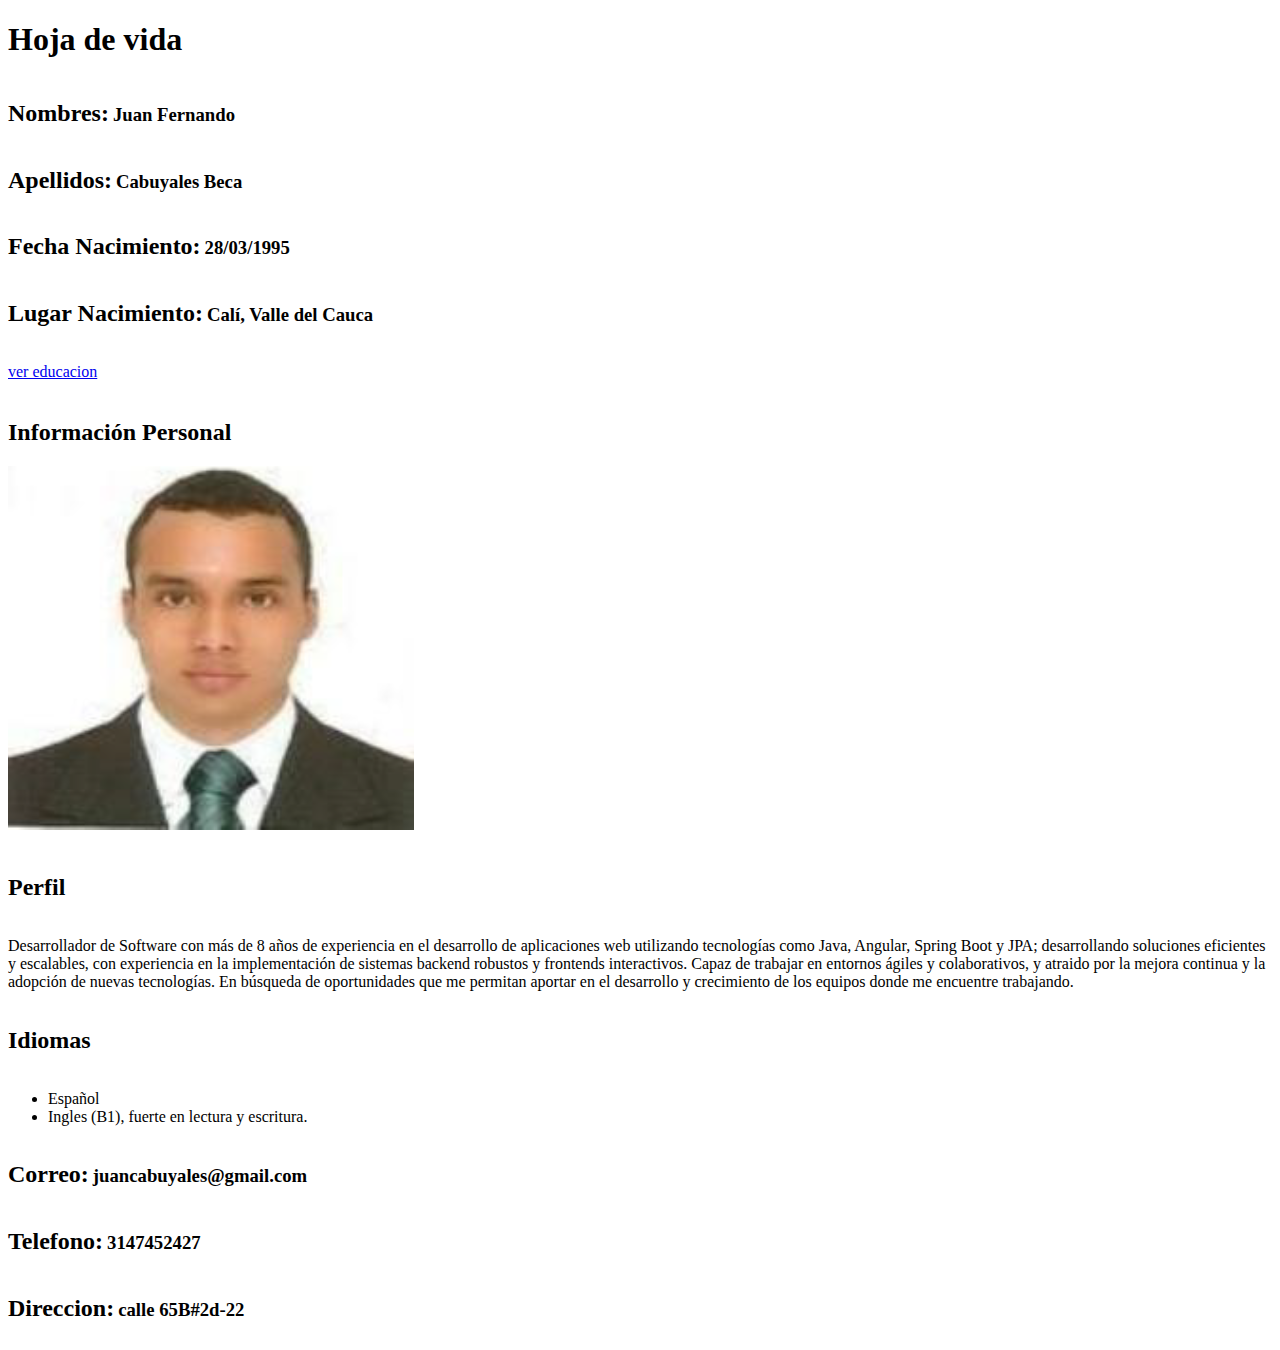
<file: html-css/index.html>
<!DOCTYPE html>
<html>
<head>
    <meta charset='utf-8'>
    <title>Hoja de vida</title>
    <link rel="stylesheet" href="estilos.css">
</head>
<body>
    <h1>Hoja de vida</h1>
    <p>
        <h2>Nombres:</h2> <h3>Juan Fernando</h3><br>
        <h2>Apellidos:</h2> <h3>Cabuyales Beca</h3><br>
        <h2>Fecha Nacimiento:</h2> <h3>28/03/1995</h3><br>
        <h2>Lugar Nacimiento:</h2> <h3>Calí, Valle del Cauca</h3>
    </p>
    <a href="./educacion.html">ver educacion</a> <br><br>

    <h2>Información Personal</h2><br>
    <img src="./assets/img_perfil.png" alt="Juan Cabuyales"> <br><br>

    <h2>Perfil</h2><br>
    <p>
        Desarrollador de Software con más de 8 años de experiencia en el desarrollo de aplicaciones web utilizando tecnologías como Java, Angular, Spring Boot y JPA;
        desarrollando soluciones eficientes y escalables, con experiencia en la implementación de sistemas backend robustos y frontends interactivos. Capaz de trabajar
        en entornos ágiles y colaborativos, y atraido por la mejora continua y la adopción de nuevas tecnologías. En búsqueda de oportunidades que me permitan aportar
        en el desarrollo y crecimiento de los equipos donde me encuentre trabajando.
    </p>

    <h2>Idiomas</h2><br>
    <ul>
        <li>
            Español
        </li>
        <li>
            Ingles (B1), fuerte en lectura y escritura.
        </li>
    </ul>
    
</body>
<footer>
    <h2>Correo:</h2> <h3>juancabuyales@gmail.com</h3><br>
    <h2>Telefono:</h2> <h3>3147452427</h3><br>
    <h2>Direccion:</h2> <h3>calle 65B#2d-22</h3><br>
</footer>
</html>
</file>
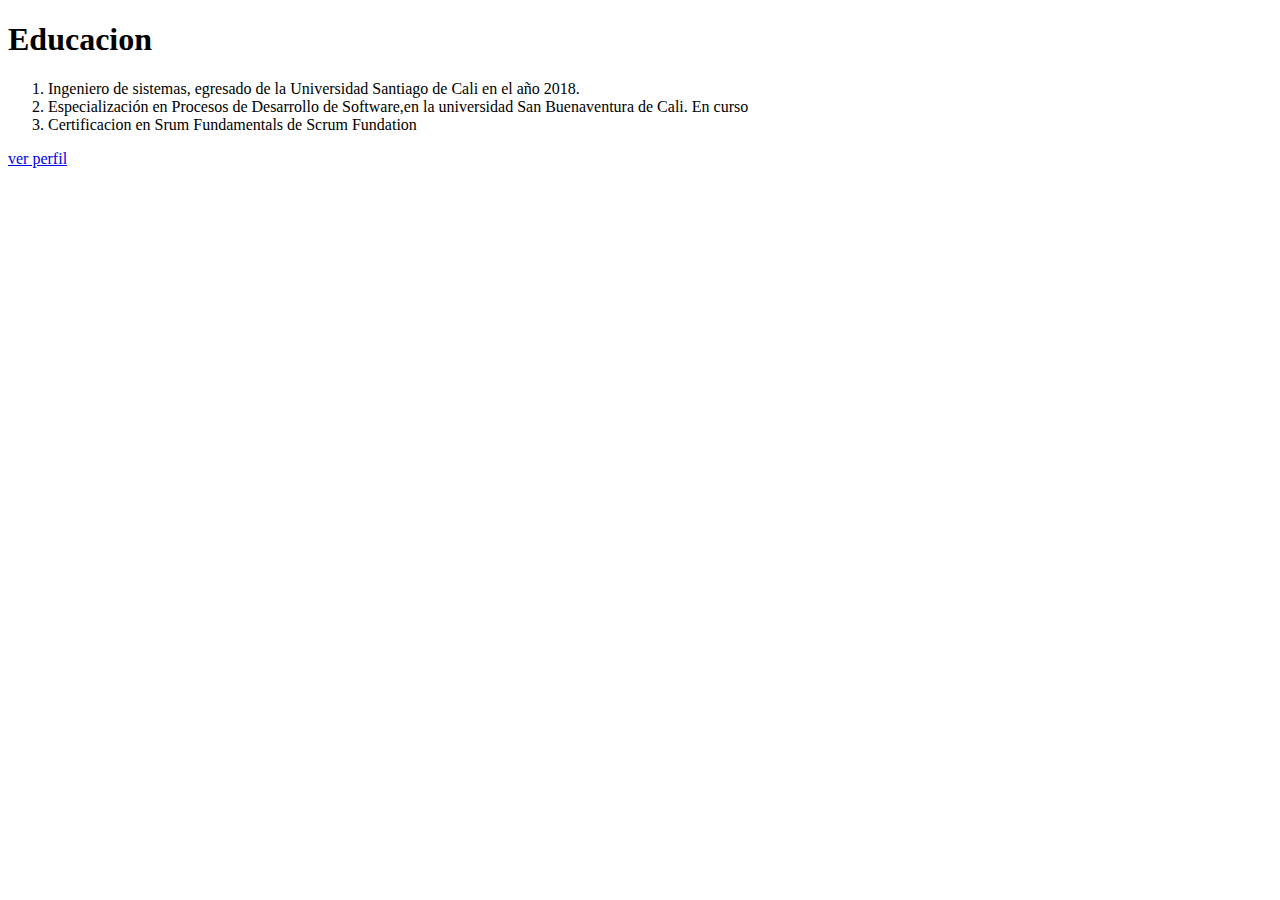
<file: html-css/educacion.html>
<!DOCTYPE html>
<html>
<head>
    <meta charset='utf-8'>
    <title>Educación</title>
    <link rel="stylesheet" href="estilos.css">
</head>
<body>
    <h1>Educacion</h1>
    <p>
        <ol>
            <li>
                Ingeniero de sistemas, egresado de la Universidad Santiago de Cali en el año 2018.
            </li>
            <li>
                Especialización en Procesos de Desarrollo de Software,en la universidad San Buenaventura de Cali. En curso
            </li>
            <li>
                Certificacion en Srum Fundamentals de Scrum Fundation
            </li>
        </ol>
    </p>

    <a href="./index.html">ver perfil</a>
    
</body>
</html>
</file>
<file: html-css/estilos.css>
h2 {
    display: inline-block;
}

h3 {
    display: inline-block;
}
</file>
